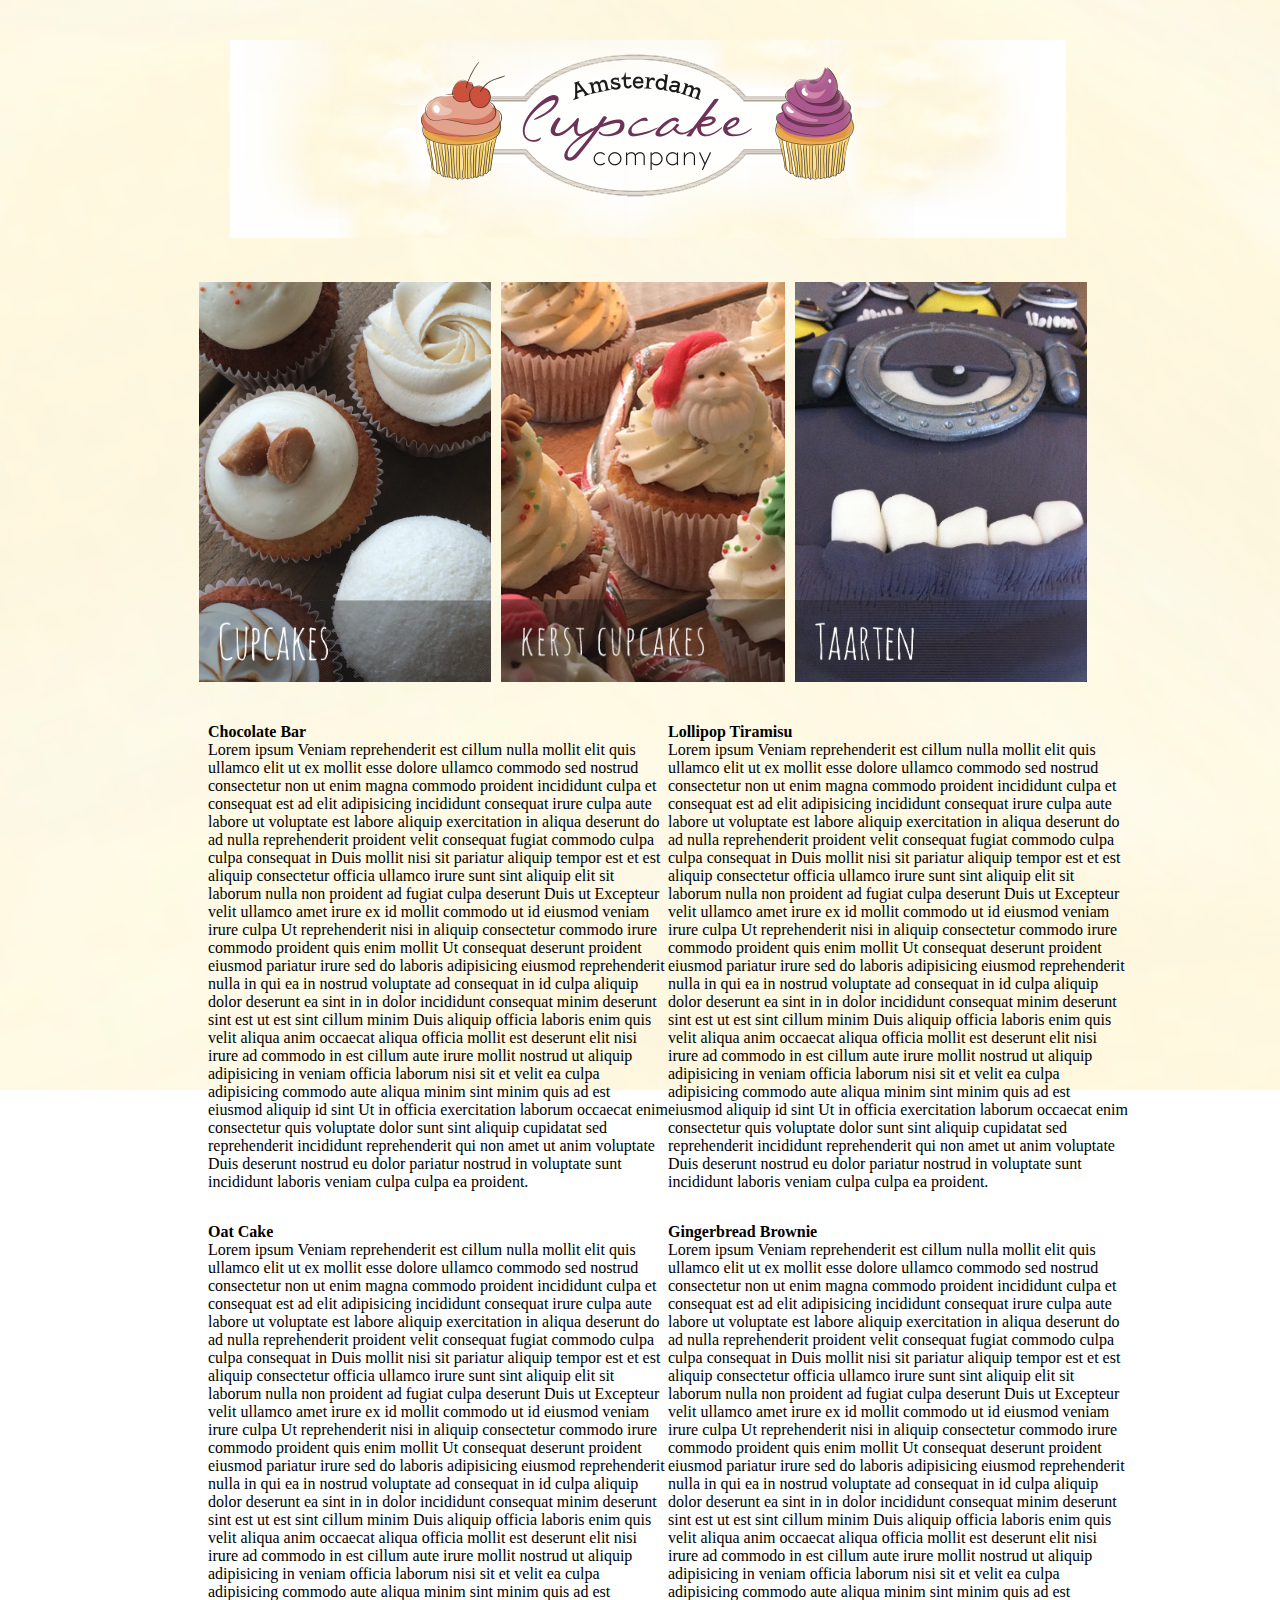
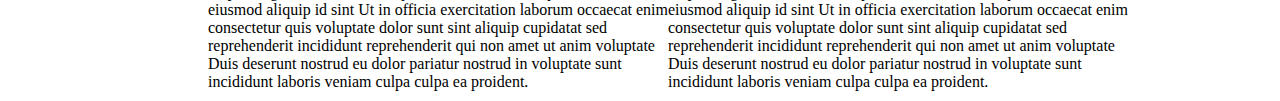
<file: 2.4.html>
<!DOCTYPE html>
<html>
<head>
    <title>Opdracht 2.4</title>
    <style type="text/css">
        { margin: 0; padding: 0; }
        
        html { 
            background: url('assets/cupcake/bg.png') no-repeat center center fixed; 
            -webkit-background-size: cover;
            -moz-background-size: cover;
            -o-background-size: cover;
            background-size: cover;
        }
        body {
            width: 100%;
        }

        .container {
            text-align: center;
            margin: 0 auto;
            width: 960px;
        }
        .header-image {
            margin-top: 40px;
            margin-bottom: 40px;
        }
        
        #mobile img {
            width: 100%;
        }
        .menu {
            display: inline-block;
            margin: 0 auto;
            list-style: none;
            padding:0;
        }
        .menu > li {
            float: left;
            position:relative;
            height: 400px;
            margin-right: 10px;
        }

        .menu > li > img {
            height: 400px;
        }

        .descriptions {
            list-style: none;
            text-align: left;
        }

        .descriptions > li {
            width: 50%;
            float: left;
            margin-bottom: 10px;
        }
        .descriptions > li > h4 {
            margin-bottom: 0;
        }

        /* MOBILE */
        @media screen and (max-width: 600px) {
            #bigscreen {
                display: none;
            }
        }

        /* BIG SCREEN */
        @media screen and (min-width: 601px) {
            #mobile {
                display: none;
            }
        }

    </style>
</head>
<body>

    <section id="bigscreen">
        
        <div class="container">
            
            <div class="header-image">
                <img src="assets/cupcake/logo.png">
            </div>
            
            <ul class="menu">
                <li>
                    <img src="assets/cupcake/cupcakes-slide.jpg">
                </li>
                <li>
                    <img src="assets/cupcake/kerst-cupcakes.jpg">
                </li>
                <li>
                    <img src="assets/cupcake/taarten-slider.jpg">
                </li>
            </ul>
            
            <ul class="descriptions">
                <li>
                    <h4>Chocolate Bar</h4>
                Lorem ipsum Veniam reprehenderit est cillum nulla mollit elit quis ullamco elit ut ex mollit esse dolore ullamco commodo sed nostrud consectetur non ut enim magna commodo proident incididunt culpa et consequat est ad elit adipisicing incididunt consequat irure culpa aute labore ut voluptate est labore aliquip exercitation in aliqua deserunt do ad nulla reprehenderit proident velit consequat fugiat commodo culpa culpa consequat in Duis mollit nisi sit pariatur aliquip tempor est et est aliquip consectetur officia ullamco irure sunt sint aliquip elit sit laborum nulla non proident ad fugiat culpa deserunt Duis ut Excepteur velit ullamco amet irure ex id mollit commodo ut id eiusmod veniam irure culpa Ut reprehenderit nisi in aliquip consectetur commodo irure commodo proident quis enim mollit Ut consequat deserunt proident eiusmod pariatur irure sed do laboris adipisicing eiusmod reprehenderit nulla in qui ea in nostrud voluptate ad consequat in id culpa aliquip dolor deserunt ea sint in in dolor incididunt consequat minim deserunt sint est ut est sint cillum minim Duis aliquip officia laboris enim quis velit aliqua anim occaecat aliqua officia mollit est deserunt elit nisi irure ad commodo in est cillum aute irure mollit nostrud ut aliquip adipisicing in veniam officia laborum nisi sit et velit ea culpa adipisicing commodo aute aliqua minim sint minim quis ad est eiusmod aliquip id sint Ut in officia exercitation laborum occaecat enim consectetur quis voluptate dolor sunt sint aliquip cupidatat sed reprehenderit incididunt reprehenderit qui non amet ut anim voluptate Duis deserunt nostrud eu dolor pariatur nostrud in voluptate sunt incididunt laboris veniam culpa culpa ea proident.</li>
                <li>
                    <h4>Lollipop Tiramisu</h4>
                Lorem ipsum Veniam reprehenderit est cillum nulla mollit elit quis ullamco elit ut ex mollit esse dolore ullamco commodo sed nostrud consectetur non ut enim magna commodo proident incididunt culpa et consequat est ad elit adipisicing incididunt consequat irure culpa aute labore ut voluptate est labore aliquip exercitation in aliqua deserunt do ad nulla reprehenderit proident velit consequat fugiat commodo culpa culpa consequat in Duis mollit nisi sit pariatur aliquip tempor est et est aliquip consectetur officia ullamco irure sunt sint aliquip elit sit laborum nulla non proident ad fugiat culpa deserunt Duis ut Excepteur velit ullamco amet irure ex id mollit commodo ut id eiusmod veniam irure culpa Ut reprehenderit nisi in aliquip consectetur commodo irure commodo proident quis enim mollit Ut consequat deserunt proident eiusmod pariatur irure sed do laboris adipisicing eiusmod reprehenderit nulla in qui ea in nostrud voluptate ad consequat in id culpa aliquip dolor deserunt ea sint in in dolor incididunt consequat minim deserunt sint est ut est sint cillum minim Duis aliquip officia laboris enim quis velit aliqua anim occaecat aliqua officia mollit est deserunt elit nisi irure ad commodo in est cillum aute irure mollit nostrud ut aliquip adipisicing in veniam officia laborum nisi sit et velit ea culpa adipisicing commodo aute aliqua minim sint minim quis ad est eiusmod aliquip id sint Ut in officia exercitation laborum occaecat enim consectetur quis voluptate dolor sunt sint aliquip cupidatat sed reprehenderit incididunt reprehenderit qui non amet ut anim voluptate Duis deserunt nostrud eu dolor pariatur nostrud in voluptate sunt incididunt laboris veniam culpa culpa ea proident.</li>
                <li>
                    <h4>Oat Cake</h4>
                Lorem ipsum Veniam reprehenderit est cillum nulla mollit elit quis ullamco elit ut ex mollit esse dolore ullamco commodo sed nostrud consectetur non ut enim magna commodo proident incididunt culpa et consequat est ad elit adipisicing incididunt consequat irure culpa aute labore ut voluptate est labore aliquip exercitation in aliqua deserunt do ad nulla reprehenderit proident velit consequat fugiat commodo culpa culpa consequat in Duis mollit nisi sit pariatur aliquip tempor est et est aliquip consectetur officia ullamco irure sunt sint aliquip elit sit laborum nulla non proident ad fugiat culpa deserunt Duis ut Excepteur velit ullamco amet irure ex id mollit commodo ut id eiusmod veniam irure culpa Ut reprehenderit nisi in aliquip consectetur commodo irure commodo proident quis enim mollit Ut consequat deserunt proident eiusmod pariatur irure sed do laboris adipisicing eiusmod reprehenderit nulla in qui ea in nostrud voluptate ad consequat in id culpa aliquip dolor deserunt ea sint in in dolor incididunt consequat minim deserunt sint est ut est sint cillum minim Duis aliquip officia laboris enim quis velit aliqua anim occaecat aliqua officia mollit est deserunt elit nisi irure ad commodo in est cillum aute irure mollit nostrud ut aliquip adipisicing in veniam officia laborum nisi sit et velit ea culpa adipisicing commodo aute aliqua minim sint minim quis ad est eiusmod aliquip id sint Ut in officia exercitation laborum occaecat enim consectetur quis voluptate dolor sunt sint aliquip cupidatat sed reprehenderit incididunt reprehenderit qui non amet ut anim voluptate Duis deserunt nostrud eu dolor pariatur nostrud in voluptate sunt incididunt laboris veniam culpa culpa ea proident.</li>
                <li>
                    <h4>Gingerbread Brownie</h4>
                Lorem ipsum Veniam reprehenderit est cillum nulla mollit elit quis ullamco elit ut ex mollit esse dolore ullamco commodo sed nostrud consectetur non ut enim magna commodo proident incididunt culpa et consequat est ad elit adipisicing incididunt consequat irure culpa aute labore ut voluptate est labore aliquip exercitation in aliqua deserunt do ad nulla reprehenderit proident velit consequat fugiat commodo culpa culpa consequat in Duis mollit nisi sit pariatur aliquip tempor est et est aliquip consectetur officia ullamco irure sunt sint aliquip elit sit laborum nulla non proident ad fugiat culpa deserunt Duis ut Excepteur velit ullamco amet irure ex id mollit commodo ut id eiusmod veniam irure culpa Ut reprehenderit nisi in aliquip consectetur commodo irure commodo proident quis enim mollit Ut consequat deserunt proident eiusmod pariatur irure sed do laboris adipisicing eiusmod reprehenderit nulla in qui ea in nostrud voluptate ad consequat in id culpa aliquip dolor deserunt ea sint in in dolor incididunt consequat minim deserunt sint est ut est sint cillum minim Duis aliquip officia laboris enim quis velit aliqua anim occaecat aliqua officia mollit est deserunt elit nisi irure ad commodo in est cillum aute irure mollit nostrud ut aliquip adipisicing in veniam officia laborum nisi sit et velit ea culpa adipisicing commodo aute aliqua minim sint minim quis ad est eiusmod aliquip id sint Ut in officia exercitation laborum occaecat enim consectetur quis voluptate dolor sunt sint aliquip cupidatat sed reprehenderit incididunt reprehenderit qui non amet ut anim voluptate Duis deserunt nostrud eu dolor pariatur nostrud in voluptate sunt incididunt laboris veniam culpa culpa ea proident.</li>
            </ul>

        </div>

    </section>

    <section id="mobile">
        <img src="assets/cupcake/logo.png">        
        <img src="assets/cupcake/adres.png">
        <img src="assets/cupcake/openingstijden.png">
        <img src="assets/cupcake/locatie.png">
    </section>

</body>
</html>
</file>
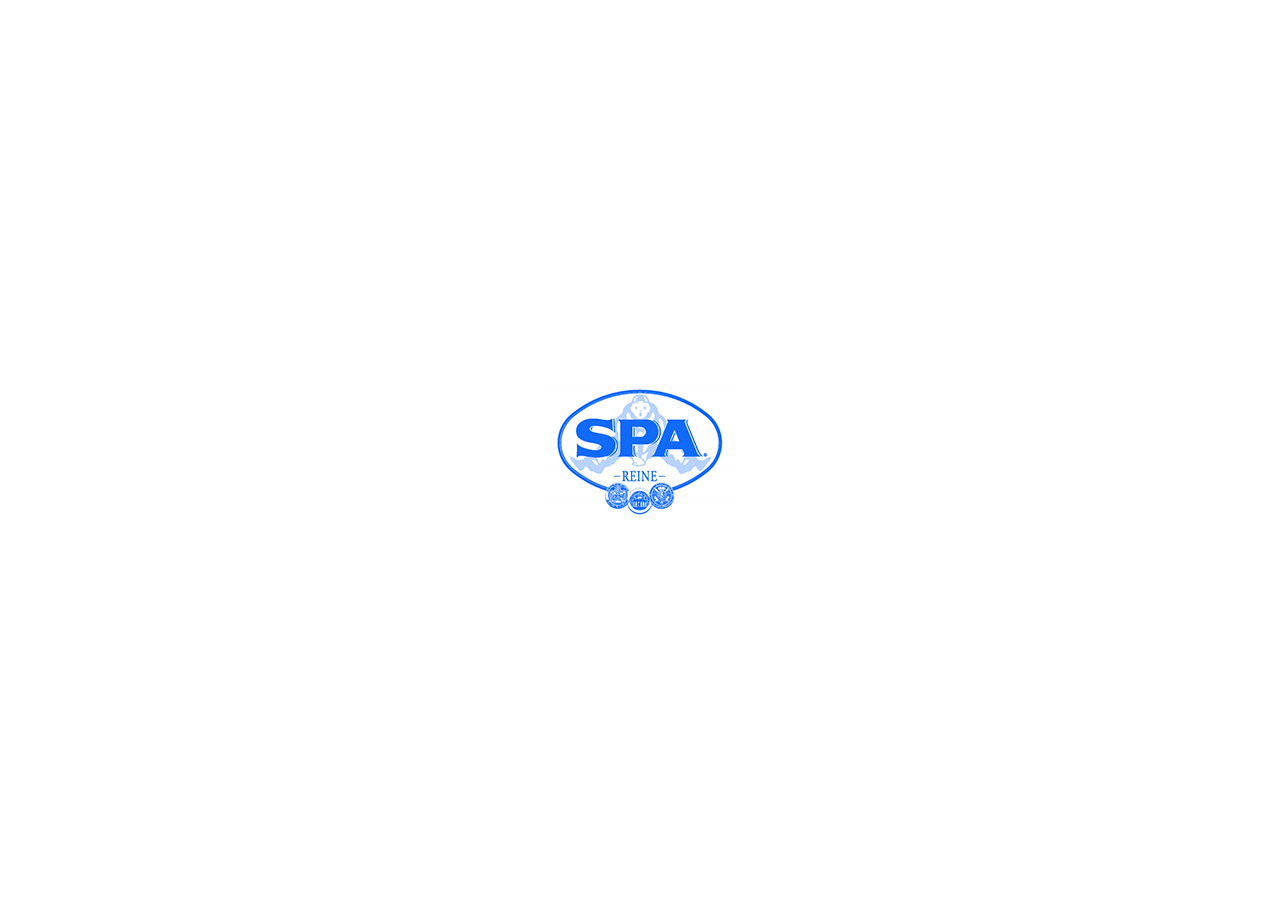
<file: los.html>
<!DOCTYPE html>
<html>
<head>
    <title>losse assets</title>
    <link rel="stylesheet" type="text/css" href="assets/los.css">
    <style type="text/css">
        .logo {
            /*width: 100px;
            height: 100px;
            background-color: black;*/
            
            position: fixed;
            left: 50%;
            margin-left: -100px;
            top: 50%;
            margin-top: -67px;

            /*background-image: url('assets/images/logospa.png');*/
        }
        .complexposition {
            list-style: none;
            margin: 0;
            padding: 0;
            display: none;
        }
        .complexposition > li {
            width: 100px;
            height: 100px;
            border: 3px solid black;

            float: left;
            margin-right: 20px;
            margin-bottom: 20px;
            padding: 10px;
        }
        div.icon {
            background-color: green;
            width: 100%;
            height: 100%;
        }
    </style>
</head>
<body>
    <!-- <h1>Hi Tim</h1> -->
    <img class="logo" src="assets/images/logospa.png">
    <!-- <div class="logo"></div> -->
    <ul class="complexposition">
        <li><div class="icon"></div></li>
        <li><div class="icon"></div></li>
        <li><div class="icon"></div></li>
        <li><div class="icon"></div></li>
        <li><div class="icon"></div></li>
        <li><div class="icon"></div></li>
        <li><div class="icon"></div></li>
        <li><div class="icon"></div></li>
        <li><div class="icon"></div></li>
        <li><div class="icon"></div></li>
        <li><div class="icon"></div></li>
        <li><div class="icon"></div></li>
        <li><div class="icon"></div></li>
        <li><div class="icon"></div></li>
        <li><div class="icon"></div></li>
        <li><div class="icon"></div></li>
        <li><div class="icon"></div></li>
        <li><div class="icon"></div></li>
        <li><div class="icon"></div></li>
        <li><div class="icon"></div></li>
        <li><div class="icon"></div></li>
    </ul>
</body>
</html>
</file>
<file: assets/los.css>
h1 {
    color: red;
}
</file>
